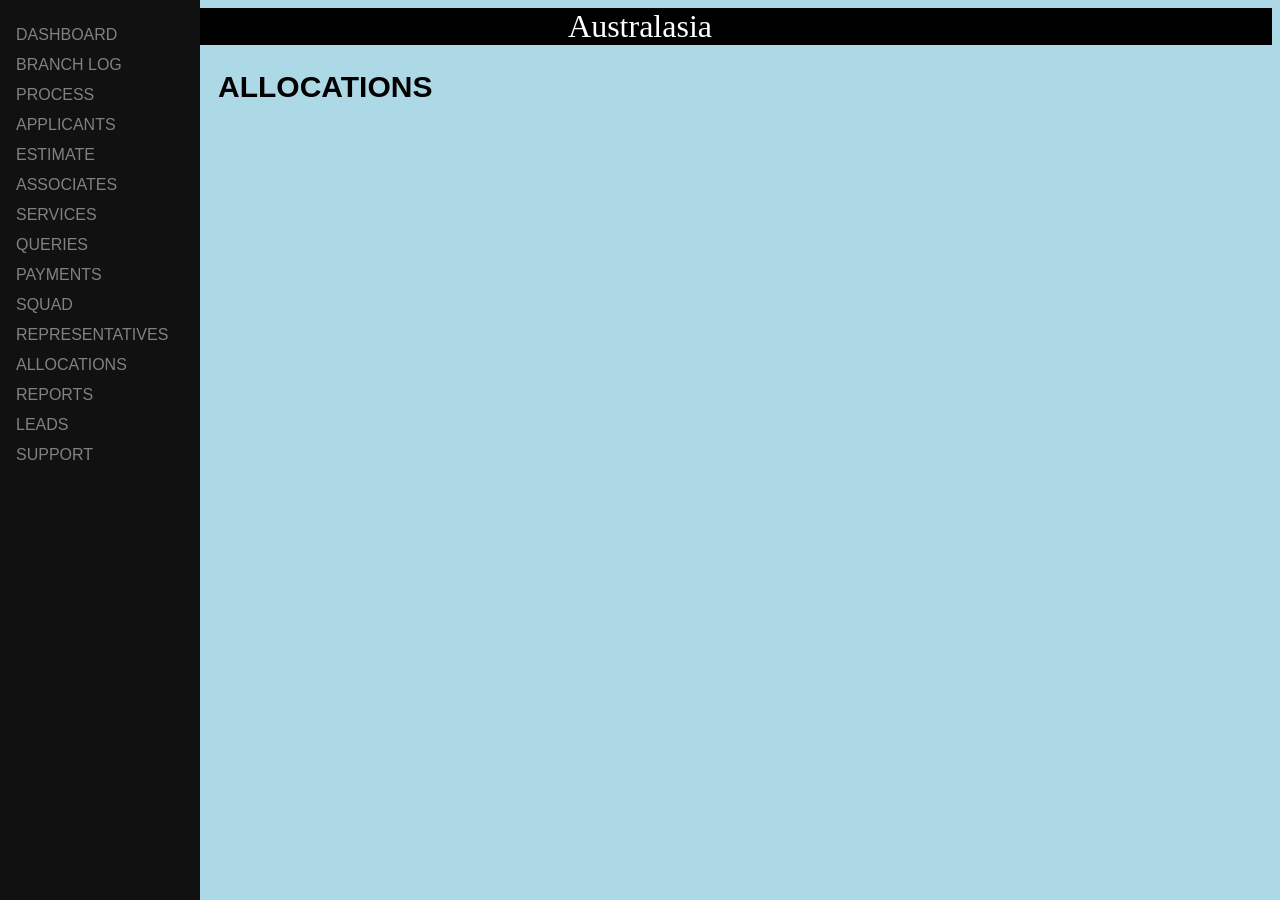
<file: allocations.html>
<!DOCTYPE html>
<html>
<head>
<meta name="viewport" content="width=device-width, initial-scale=1">
<link rel="stylesheet" type="text/css" href="style.css">
<style>
body {
  font-family: "Lato", sans-serif;
  background-color: lightblue;
}


</style>
</head>
<body>
<div class="header">Australasia</div>
<div class="sidenav">
  <a href="dashboard.html"><i class="dashboard"></i> DASHBOARD</a>
  <a href="branchlog.html"><i class="branchlog"></i> BRANCH LOG</a>
  <a href="process.html"><i class="process"></i> PROCESS</a>
  <a href="applicants.html"><i class="applicants"></i> APPLICANTS</a>
  <a href="estimate.html"><i class="estimate"></i> ESTIMATE</a>
  <a href="associates.html"><i class="associates"></i> ASSOCIATES</a>
  <a href="services.html"><i class="services"></i> SERVICES</a>
  <a href="queries.html"><i class="queries"></i> QUERIES</a>

  <button class="payments-btn"> PAYMENTS
    <i class="payments-down"></i>
  </button>
  <div class="payments-container">
    <a href="generateinvoice.html">GENERATE INVOICE</a>
    <a href="paymentsreceived.html">PAYMENTS RECEIVED</a>
  </div>

  <button class="squad-btn"> SQUAD
    <i class="squad-down"></i>
  </button>
  <div class="squad-container">
    <a href="squad1.html">SQUAD 1</a>
    <a href="squad2.html">SQUAD 2</a>
  </div>

  <a href="representatives.html"><i class="representatives"></i> REPRESENTATIVES</a>
  <a href="allocations.html"><i class="allocations"></i> ALLOCATIONS</a>

  <button class="reports-btn"> REPORTS
    <i class="reports-down"></i>
  </button>
  <div class="reports-container">
    <a href="generatereports.html">GENERATE REPORTS</a>
    <a href="managereports.html">MANAGE REPORTS</a>
  </div>

  <a href="leads.html"><i class="leads"></i> LEADS</a>
  <a href="support.html"><i class="support"></i> SUPPORT</a>
</div>

<div class="main">
  <h2>ALLOCATIONS</h2>
  
</div>

<script src="script.js">

</script>

</body>
</html>
</file>
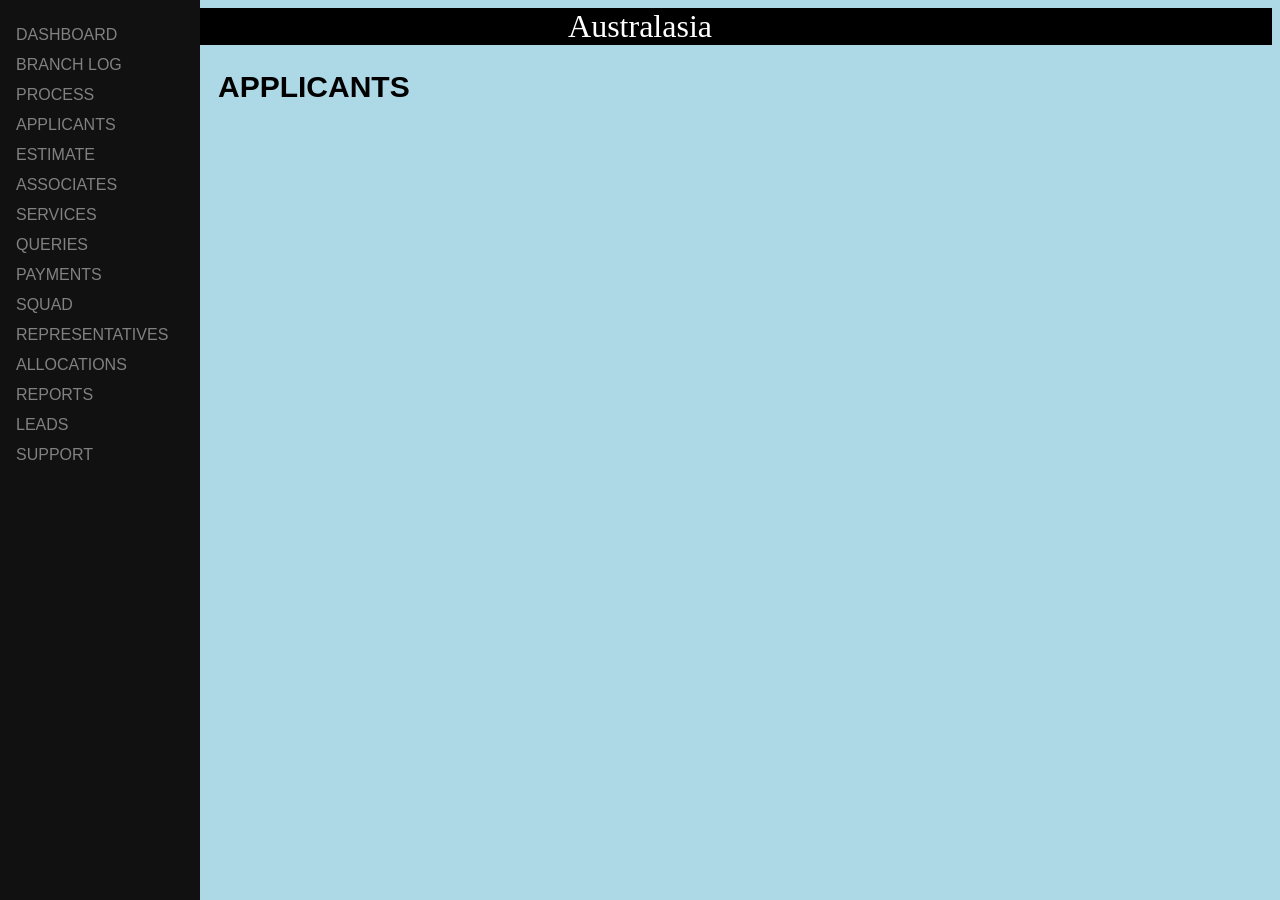
<file: applicants.html>
<!DOCTYPE html>
<html>
<head>
<meta name="viewport" content="width=device-width, initial-scale=1">
<link rel="stylesheet" type="text/css" href="style.css">
<style>
body {
  font-family: "Lato", sans-serif;
  background-color: lightblue;
}


</style>
</head>
<body>
<div class="header">Australasia</div>
<div class="sidenav">
  <a href="dashboard.html"><i class="dashboard"></i> DASHBOARD</a>
  <a href="branchlog.html"><i class="branchlog"></i> BRANCH LOG</a>
  <a href="process.html"><i class="process"></i> PROCESS</a>
  <a href="applicants.html"><i class="applicants"></i> APPLICANTS</a>
  <a href="estimate.html"><i class="estimate"></i> ESTIMATE</a>
  <a href="associates.html"><i class="associates"></i> ASSOCIATES</a>
  <a href="services.html"><i class="services"></i> SERVICES</a>
  <a href="queries.html"><i class="queries"></i> QUERIES</a>

  <button class="payments-btn"> PAYMENTS
    <i class="payments-down"></i>
  </button>
  <div class="payments-container">
    <a href="generateinvoice.html">GENERATE INVOICE</a>
    <a href="paymentsreceived.html">PAYMENTS RECEIVED</a>
  </div>

  <button class="squad-btn"> SQUAD
    <i class="squad-down"></i>
  </button>
  <div class="squad-container">
    <a href="squad1.html">SQUAD 1</a>
    <a href="squad2.html">SQUAD 2</a>
  </div>

  <a href="representatives.html"><i class="representatives"></i> REPRESENTATIVES</a>
  <a href="allocations.html"><i class="allocations"></i> ALLOCATIONS</a>

  <button class="reports-btn"> REPORTS
    <i class="reports-down"></i>
  </button>
  <div class="reports-container">
    <a href="generatereports.html">GENERATE REPORTS</a>
    <a href="managereports.html">MANAGE REPORTS</a>
  </div>

  <a href="leads.html"><i class="leads"></i> LEADS</a>
  <a href="support.html"><i class="support"></i> SUPPORT</a>
</div>

<div class="main">
  <h2>APPLICANTS</h2>
  
</div>

<script src="script.js">

</script>

</body>
</html>
</file>
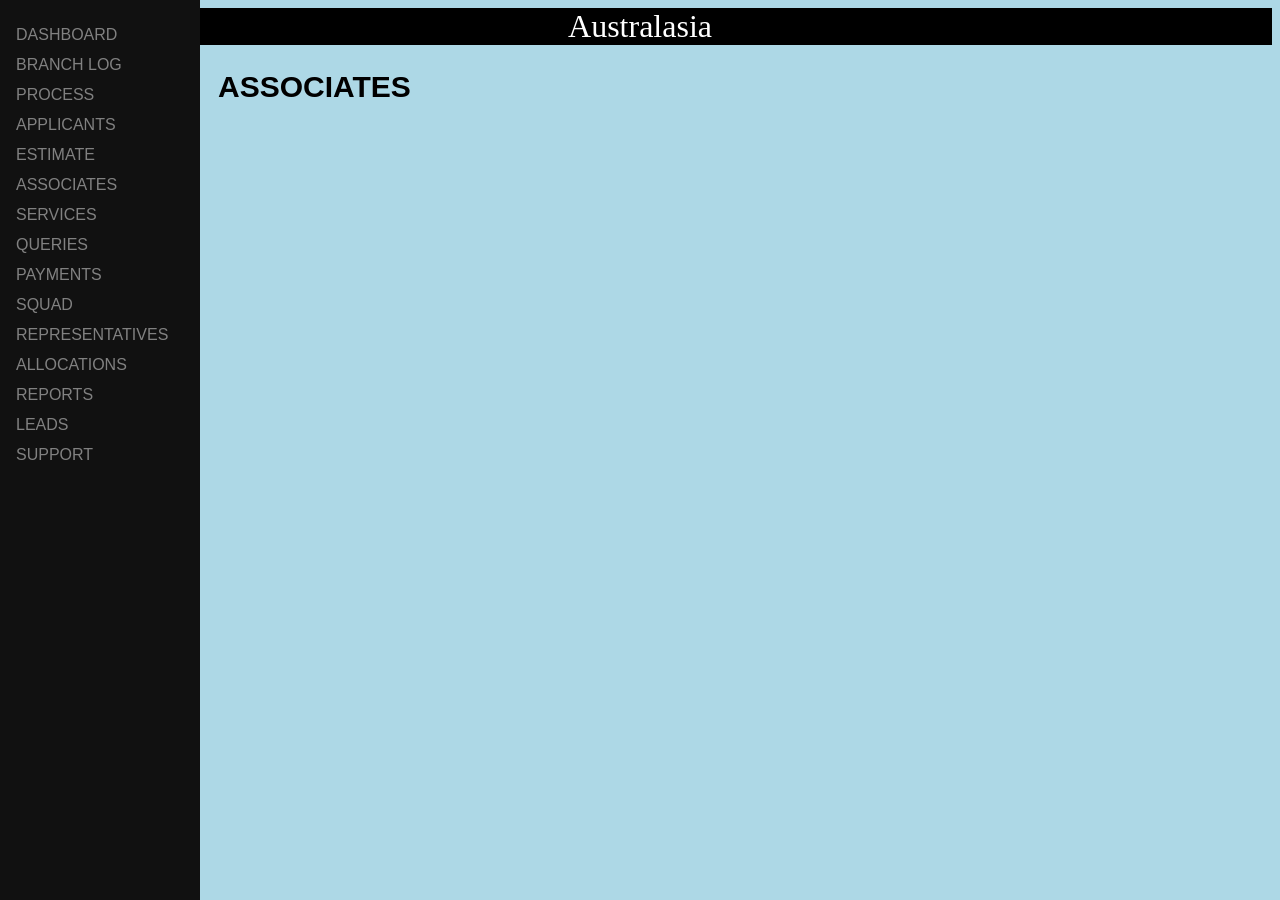
<file: associates.html>
<!DOCTYPE html>
<html>
<head>
<meta name="viewport" content="width=device-width, initial-scale=1">
<link rel="stylesheet" type="text/css" href="style.css">
<style>
body {
  font-family: "Lato", sans-serif;
  background-color: lightblue;
}


</style>
</head>
<body>
<div class="header">Australasia</div>
<div class="sidenav">
  <a href="dashboard.html"><i class="dashboard"></i> DASHBOARD</a>
  <a href="branchlog.html"><i class="branchlog"></i> BRANCH LOG</a>
  <a href="process.html"><i class="process"></i> PROCESS</a>
  <a href="applicants.html"><i class="applicants"></i> APPLICANTS</a>
  <a href="estimate.html"><i class="estimate"></i> ESTIMATE</a>
  <a href="associates.html"><i class="associates"></i> ASSOCIATES</a>
  <a href="services.html"><i class="services"></i> SERVICES</a>
  <a href="queries.html"><i class="queries"></i> QUERIES</a>

  <button class="payments-btn"> PAYMENTS
    <i class="payments-down"></i>
  </button>
  <div class="payments-container">
    <a href="generateinvoice.html">GENERATE INVOICE</a>
    <a href="paymentsreceived.html">PAYMENTS RECEIVED</a>
  </div>

  <button class="squad-btn"> SQUAD
    <i class="squad-down"></i>
  </button>
  <div class="squad-container">
    <a href="squad1.html">SQUAD 1</a>
    <a href="squad2.html">SQUAD 2</a>
  </div>

  <a href="representatives.html"><i class="representatives"></i> REPRESENTATIVES</a>
  <a href="allocations.html"><i class="allocations"></i> ALLOCATIONS</a>

  <button class="reports-btn"> REPORTS
    <i class="reports-down"></i>
  </button>
  <div class="reports-container">
    <a href="generatereports.html">GENERATE REPORTS</a>
    <a href="managereports.html">MANAGE REPORTS</a>
  </div>

  <a href="leads.html"><i class="leads"></i> LEADS</a>
  <a href="support.html"><i class="support"></i> SUPPORT</a>
</div>

<div class="main">
  <h2>ASSOCIATES</h2>
  
</div>

<script src="script.js">

</script>

</body>
</html>
</file>
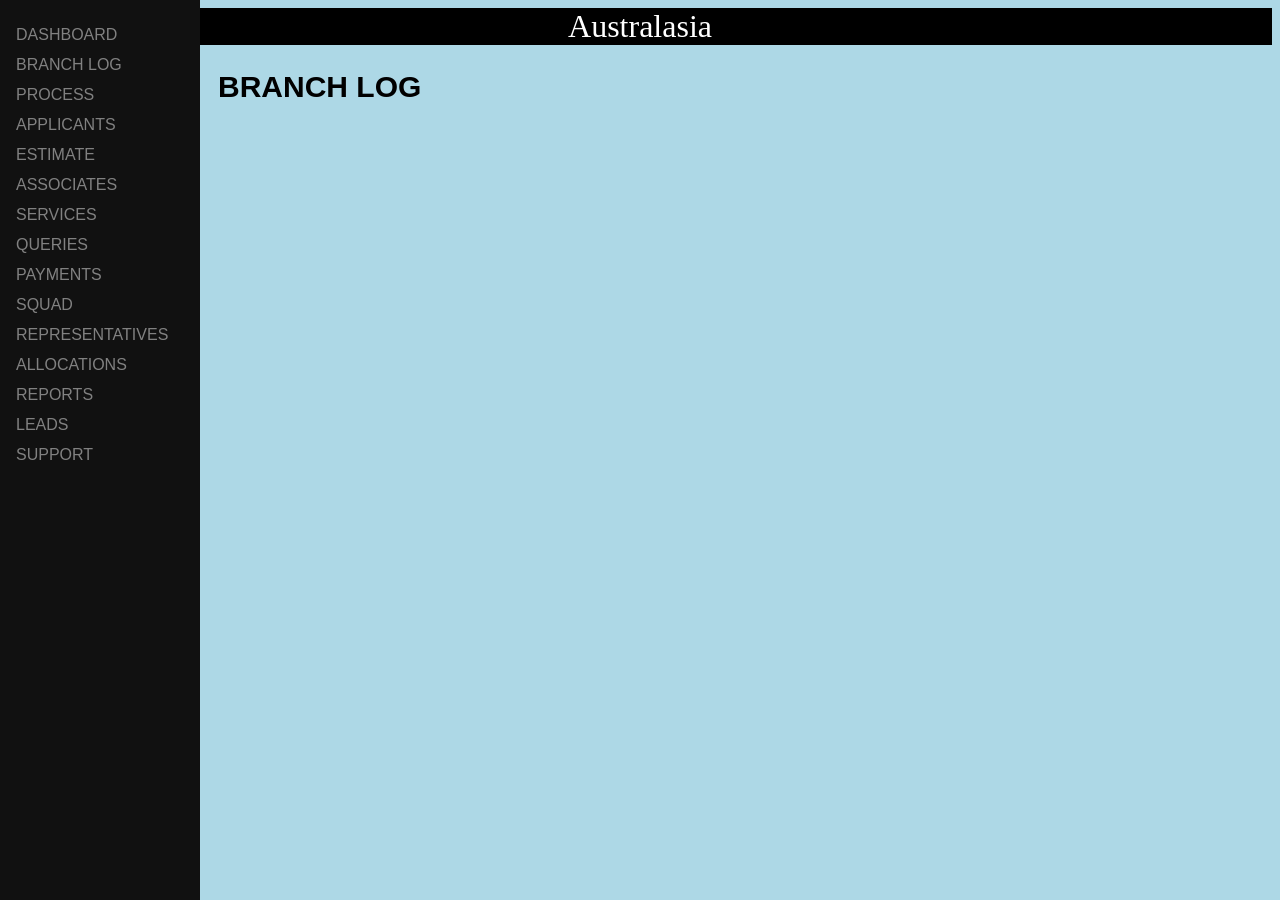
<file: branchlog.html>
<!DOCTYPE html>
<html>
<head>
<meta name="viewport" content="width=device-width, initial-scale=1">
<link rel="stylesheet" type="text/css" href="style.css">
<style>
body {
  font-family: "Lato", sans-serif;
  background-color: lightblue;
}


</style>
</head>
<body>
<div class="header">Australasia</div>
<div class="sidenav">
  <a href="dashboard.html"><i class="dashboard"></i> DASHBOARD</a>
  <a href="branchlog.html"><i class="branchlog"></i> BRANCH LOG</a>
  <a href="process.html"><i class="process"></i> PROCESS</a>
  <a href="applicants.html"><i class="applicants"></i> APPLICANTS</a>
  <a href="estimate.html"><i class="estimate"></i> ESTIMATE</a>
  <a href="associates.html"><i class="associates"></i> ASSOCIATES</a>
  <a href="services.html"><i class="services"></i> SERVICES</a>
  <a href="queries.html"><i class="queries"></i> QUERIES</a>

  <button class="payments-btn"> PAYMENTS
    <i class="payments-down"></i>
  </button>
  <div class="payments-container">
    <a href="generateinvoice.html">GENERATE INVOICE</a>
    <a href="paymentsreceived.html">PAYMENTS RECEIVED</a>
  </div>

  <button class="squad-btn"> SQUAD
    <i class="squad-down"></i>
  </button>
  <div class="squad-container">
    <a href="squad1.html">SQUAD 1</a>
    <a href="squad2.html">SQUAD 2</a>
  </div>

  <a href="representatives.html"><i class="representatives"></i> REPRESENTATIVES</a>
  <a href="allocations.html"><i class="allocations"></i> ALLOCATIONS</a>

  <button class="reports-btn"> REPORTS
    <i class="reports-down"></i>
  </button>
  <div class="reports-container">
    <a href="generatereports.html">GENERATE REPORTS</a>
    <a href="managereports.html">MANAGE REPORTS</a>
  </div>

  <a href="leads.html"><i class="leads"></i> LEADS</a>
  <a href="support.html"><i class="support"></i> SUPPORT</a>
</div>

<div class="main">
  <h2>BRANCH LOG</h2>
  
</div>

<script src="script.js">

</script>

</body>
</html>
</file>
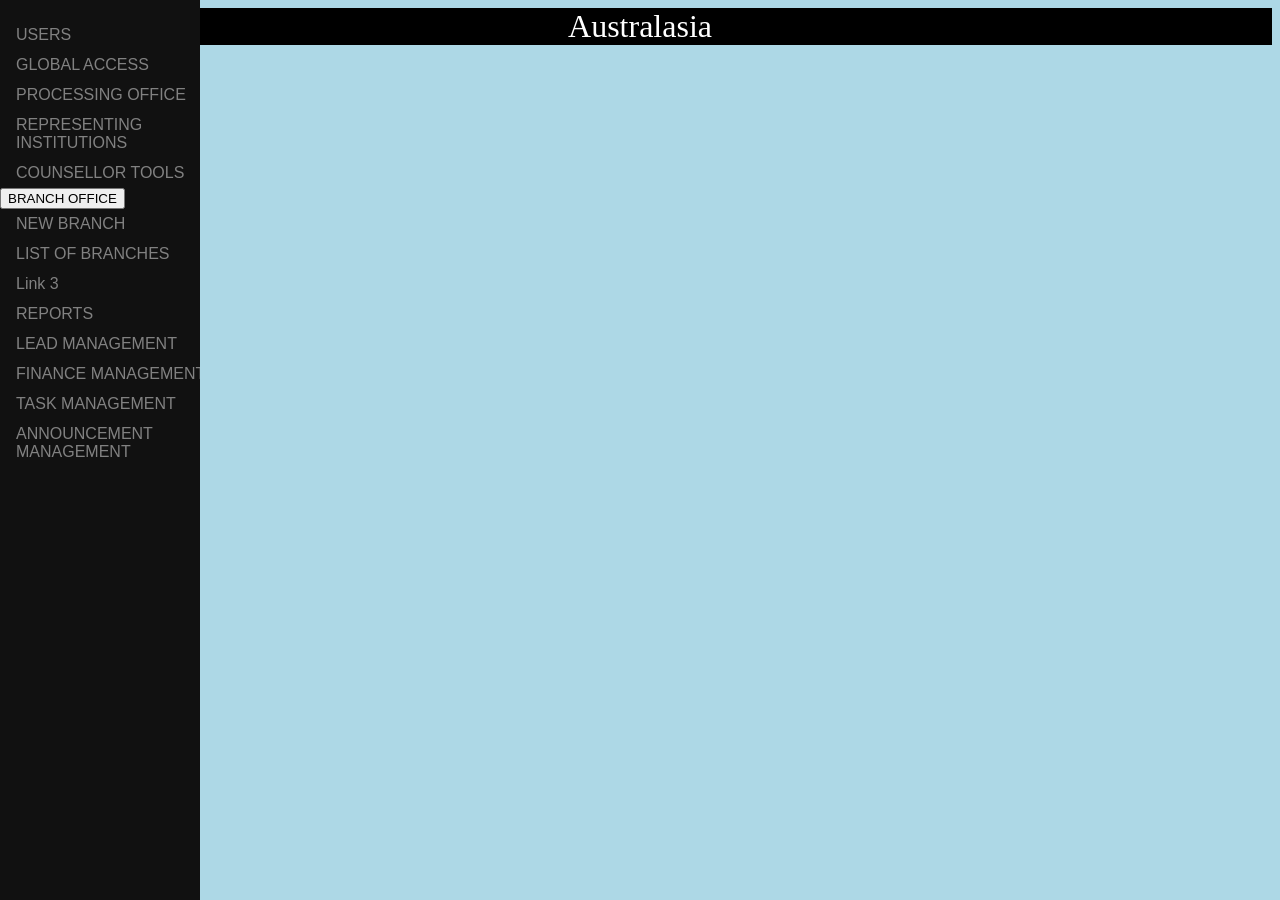
<file: dash.html>
<!DOCTYPE html>
<html>
<head>
<meta name="viewport" content="width=device-width, initial-scale=1">
<link rel="stylesheet" type="text/css" href="style.css">
<style>
body {
  font-family: "Lato", sans-serif;
  background-color: lightblue;
}


</style>
</head>
<body>
<div class="header">Australasia</div>
<div class="sidenav">
  <a href="#USERS"><i class="USERS"></i> USERS</a>
  <a href="#GLOBAL ACCESS"><i class="GLOBAL ACCESS"></i> GLOBAL ACCESS</a>
  <a href="#PROCESSING OFFICE"><i class="PROCESSING OFFICE"></i> PROCESSING OFFICE</a>
  <a href="#REPRESENTING INSTITUTIONS"><i class="REPRESENTING INSTITUTIONS"></i> REPRESENTING INSTITUTIONS</a>
  <a href="#COUNSELLOR TOOLS"><i class="COUNSELLOR TOOLS"></i> COUNSELLOR TOOLS</a>
  <button class="branch-btn">BRANCH OFFICE
    <i class="branch-down"></i>
  </button>
  <div class="branch-container">
    <a href="#">NEW BRANCH</a>
    <a href="#">LIST OF BRANCHES</a>
    <a href="#">Link 3</a>
  </div>
   <a href="#REPORTS"><i class="REPORTS"></i> REPORTS</a>
  <a href="#LEAD MANAGEMENT"><i class="LEAD MANAGEMENT"></i> LEAD MANAGEMENT</a>
  <a href="#FINANCE MANAGEMENT"><i class="FINANCE MANAGEMENT"></i> FINANCE MANAGEMENT</a>
  <a href="#TASK MANAGEMENT"><i class="TASK MANAGEMENT"></i> TASK MANAGEMENT</a>
  <a href="#ANNOUNCEMENT MANAGEMENT"><i class="ANNOUNCEMENT MANAGEMENT"></i> ANNOUNCEMENT MANAGEMENT</a>
</div>

<div class="main">
  
  
</div>

<script>
/* Loop through all dropdown buttons to toggle between hiding and showing its dropdown content - This allows the user to have multiple dropdowns without any conflict */
var branch = document.getElementsByClassName("branch-btn");
var i;

for (i = 0; i < branch.length; i++) {
  branch[i].addEventListener("click", function() {
  this.classList.toggle("active");
  var branchContent = this.nextElementSibling;
  if (branchContent.style.display === "block") {
  branchContent.style.display = "none";
  } else {
  branchContent.style.display = "block";
  }
  });
}
</script>

</body>
</html>
</file>
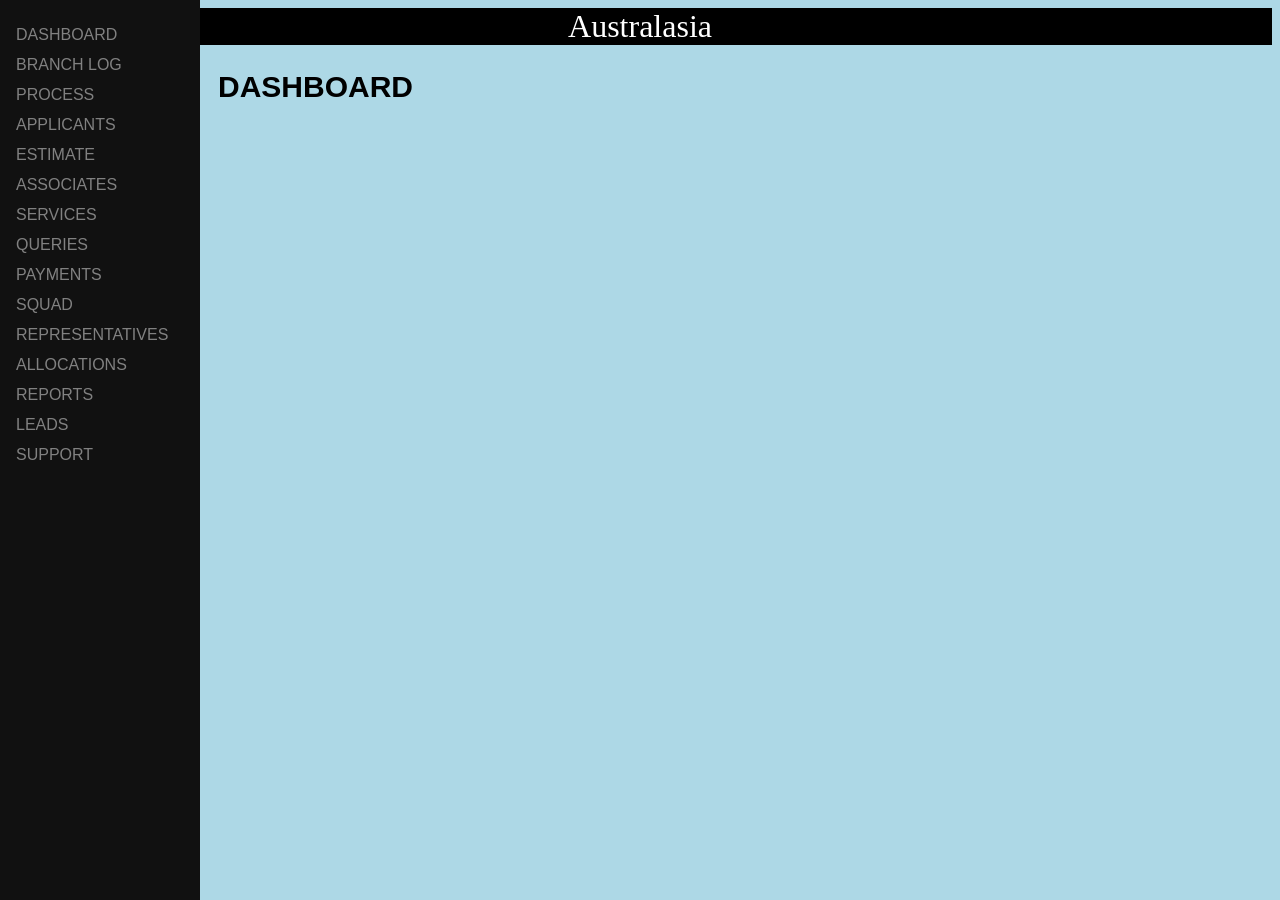
<file: dashboard.html>
<!DOCTYPE html>
<html>
<head>
<meta name="viewport" content="width=device-width, initial-scale=1">
<link rel="stylesheet" type="text/css" href="style.css">
<style>
body {
  font-family: "Lato", sans-serif;
  background-color: lightblue;
}


</style>
</head>
<body>
<div class="header">Australasia</div>
<div class="sidenav">
  <a href="dashboard.html"><i class="dashboard"></i> DASHBOARD</a>
  <a href="branchlog.html"><i class="branchlog"></i> BRANCH LOG</a>
  <a href="process.html"><i class="process"></i> PROCESS</a>
  <a href="applicants.html"><i class="applicants"></i> APPLICANTS</a>
  <a href="estimate.html"><i class="estimate"></i> ESTIMATE</a>
  <a href="associates.html"><i class="associates"></i> ASSOCIATES</a>
  <a href="services.html"><i class="services"></i> SERVICES</a>
  <a href="queries.html"><i class="queries"></i> QUERIES</a>

  <button class="payments-btn"> PAYMENTS
    <i class="payments-down"></i>
  </button>
  <div class="payments-container">
    <a href="generateinvoice.html">GENERATE INVOICE</a>
    <a href="paymentsreceived.html">PAYMENTS RECEIVED</a>
  </div>

  <button class="squad-btn"> SQUAD
    <i class="squad-down"></i>
  </button>
  <div class="squad-container">
    <a href="squad1.html">SQUAD 1</a>
    <a href="squad2.html">SQUAD 2</a>
  </div>

  <a href="representatives.html"><i class="representatives"></i> REPRESENTATIVES</a>
  <a href="allocations.html"><i class="allocations"></i> ALLOCATIONS</a>

  <button class="reports-btn"> REPORTS
    <i class="reports-down"></i>
  </button>
  <div class="reports-container">
    <a href="generatereports.html">GENERATE REPORTS</a>
    <a href="managereports.html">MANAGE REPORTS</a>
  </div>

  <a href="leads.html"><i class="leads"></i> LEADS</a>
  <a href="support.html"><i class="support"></i> SUPPORT</a>
</div>

<div class="main">
  <h2>DASHBOARD</h2>
  
</div>

<script src="script.js">

</script>

</body>
</html>
</file>
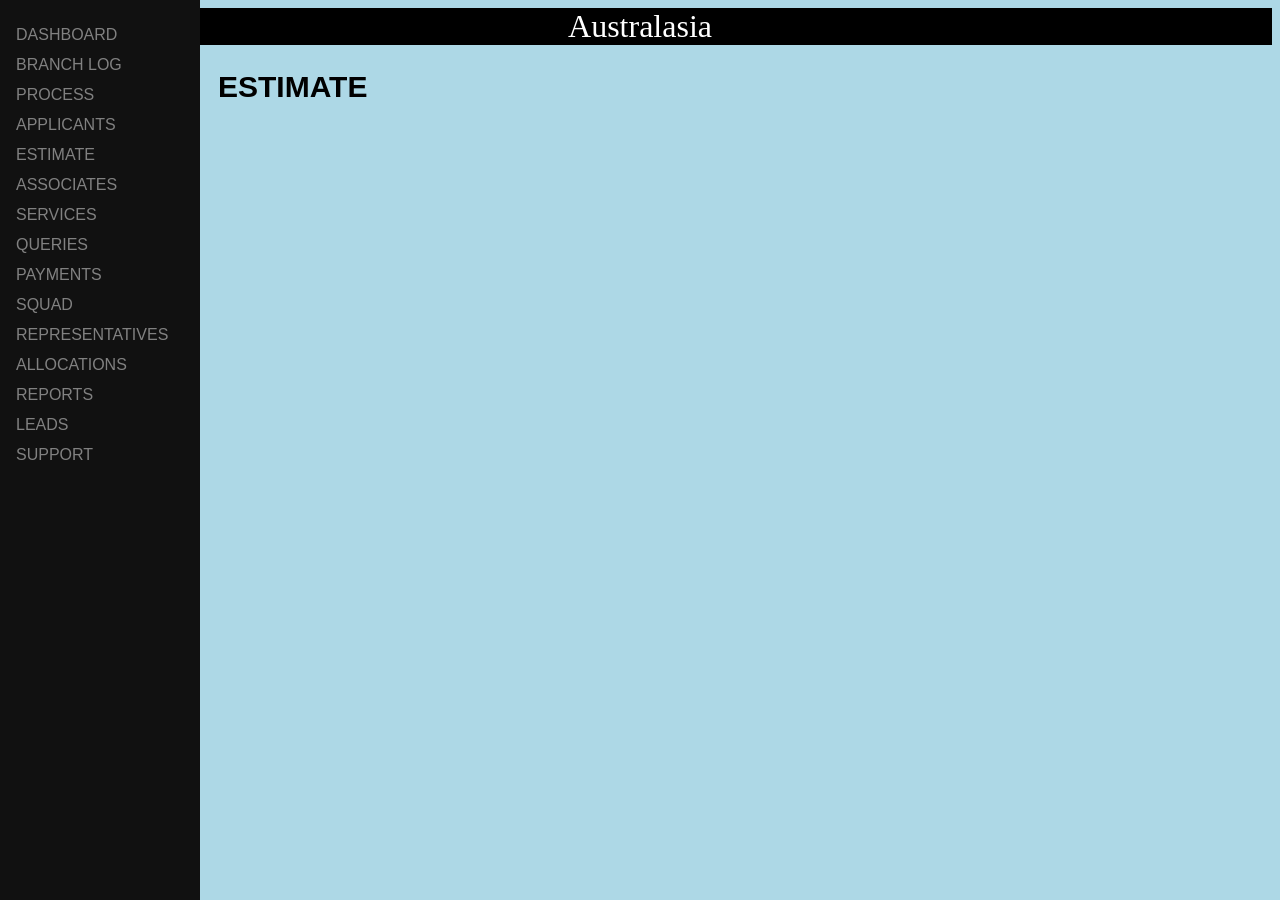
<file: estimate.html>
<!DOCTYPE html>
<html>
<head>
<meta name="viewport" content="width=device-width, initial-scale=1">
<link rel="stylesheet" type="text/css" href="style.css">
<style>
body {
  font-family: "Lato", sans-serif;
  background-color: lightblue;
}


</style>
</head>
<body>
<div class="header">Australasia</div>
<div class="sidenav">
  <a href="dashboard.html"><i class="dashboard"></i> DASHBOARD</a>
  <a href="branchlog.html"><i class="branchlog"></i> BRANCH LOG</a>
  <a href="process.html"><i class="process"></i> PROCESS</a>
  <a href="applicants.html"><i class="applicants"></i> APPLICANTS</a>
  <a href="estimate.html"><i class="estimate"></i> ESTIMATE</a>
  <a href="associates.html"><i class="associates"></i> ASSOCIATES</a>
  <a href="services.html"><i class="services"></i> SERVICES</a>
  <a href="queries.html"><i class="queries"></i> QUERIES</a>

  <button class="payments-btn"> PAYMENTS
    <i class="payments-down"></i>
  </button>
  <div class="payments-container">
    <a href="generateinvoice.html">GENERATE INVOICE</a>
    <a href="paymentsreceived.html">PAYMENTS RECEIVED</a>
  </div>

  <button class="squad-btn"> SQUAD
    <i class="squad-down"></i>
  </button>
  <div class="squad-container">
    <a href="squad1.html">SQUAD 1</a>
    <a href="squad2.html">SQUAD 2</a>
  </div>

  <a href="representatives.html"><i class="representatives"></i> REPRESENTATIVES</a>
  <a href="allocations.html"><i class="allocations"></i> ALLOCATIONS</a>

  <button class="reports-btn"> REPORTS
    <i class="reports-down"></i>
  </button>
  <div class="reports-container">
    <a href="generatereports.html">GENERATE REPORTS</a>
    <a href="managereports.html">MANAGE REPORTS</a>
  </div>

  <a href="leads.html"><i class="leads"></i> LEADS</a>
  <a href="support.html"><i class="support"></i> SUPPORT</a>
</div>

<div class="main">
  <h2>ESTIMATE</h2>
  
</div>

<script src="script.js">

</script>

</body>
</html>
</file>
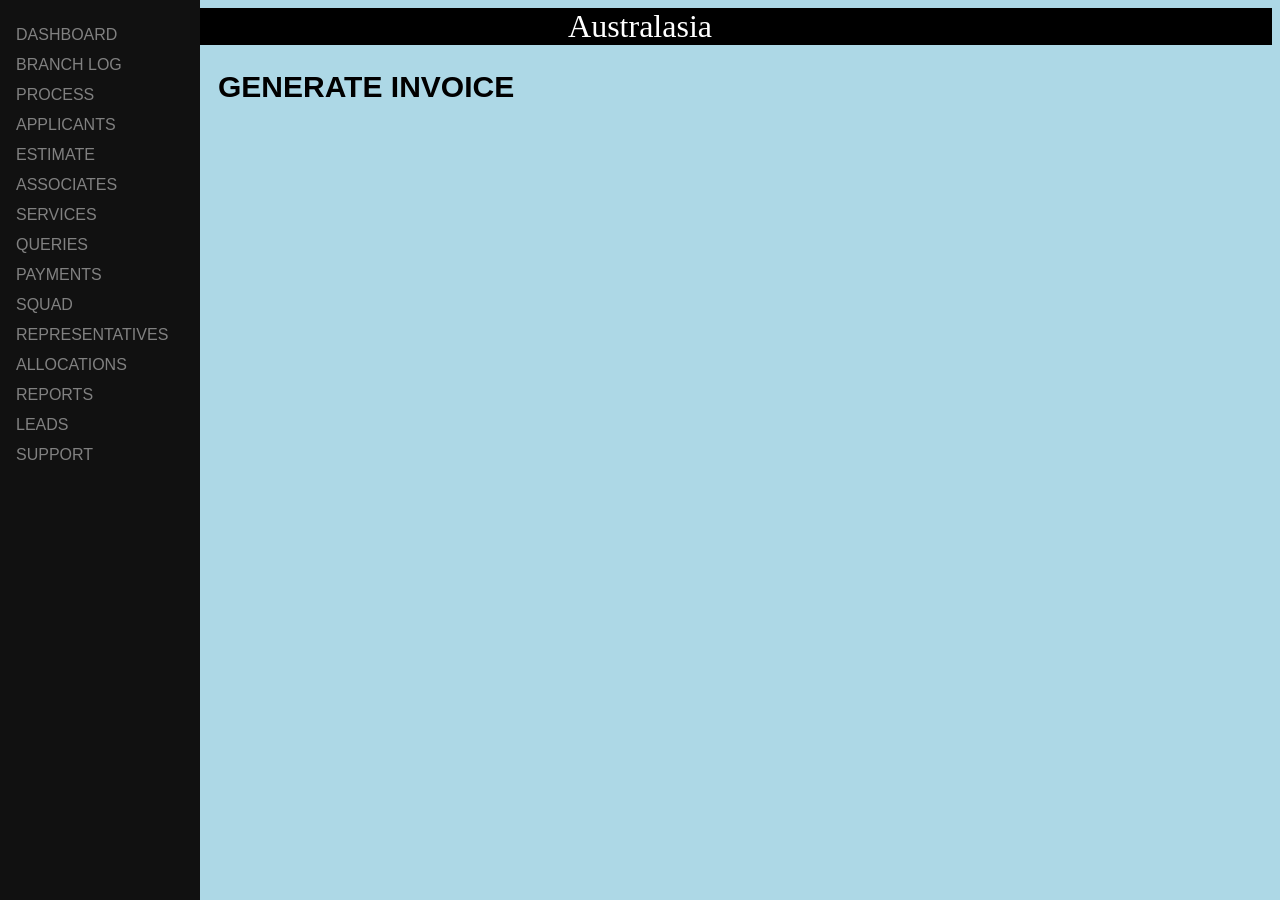
<file: generateinvoice.html>
<!DOCTYPE html>
<html>
<head>
<meta name="viewport" content="width=device-width, initial-scale=1">
<link rel="stylesheet" type="text/css" href="style.css">
<style>
body {
  font-family: "Lato", sans-serif;
  background-color: lightblue;
}


</style>
</head>
<body>
<div class="header">Australasia</div>
<div class="sidenav">
  <a href="dashboard.html"><i class="dashboard"></i> DASHBOARD</a>
  <a href="branchlog.html"><i class="branchlog"></i> BRANCH LOG</a>
  <a href="process.html"><i class="process"></i> PROCESS</a>
  <a href="applicants.html"><i class="applicants"></i> APPLICANTS</a>
  <a href="estimate.html"><i class="estimate"></i> ESTIMATE</a>
  <a href="associates.html"><i class="associates"></i> ASSOCIATES</a>
  <a href="services.html"><i class="services"></i> SERVICES</a>
  <a href="queries.html"><i class="queries"></i> QUERIES</a>

  <button class="payments-btn"> PAYMENTS
    <i class="payments-down"></i>
  </button>
  <div class="payments-container">
    <a href="generateinvoice.html">GENERATE INVOICE</a>
    <a href="paymentsreceived.html">PAYMENTS RECEIVED</a>
  </div>

  <button class="squad-btn"> SQUAD
    <i class="squad-down"></i>
  </button>
  <div class="squad-container">
    <a href="squad1.html">SQUAD 1</a>
    <a href="squad2.html">SQUAD 2</a>
  </div>

  <a href="representatives.html"><i class="representatives"></i> REPRESENTATIVES</a>
  <a href="allocations.html"><i class="allocations"></i> ALLOCATIONS</a>

  <button class="reports-btn"> REPORTS
    <i class="reports-down"></i>
  </button>
  <div class="reports-container">
    <a href="generatereports.html">GENERATE REPORTS</a>
    <a href="managereports.html">MANAGE REPORTS</a>
  </div>

  <a href="leads.html"><i class="leads"></i> LEADS</a>
  <a href="support.html"><i class="support"></i> SUPPORT</a>
</div>

<div class="main">
  <h2>GENERATE INVOICE</h2>
  
</div>

<script src="script.js">

</script>

</body>
</html>
</file>
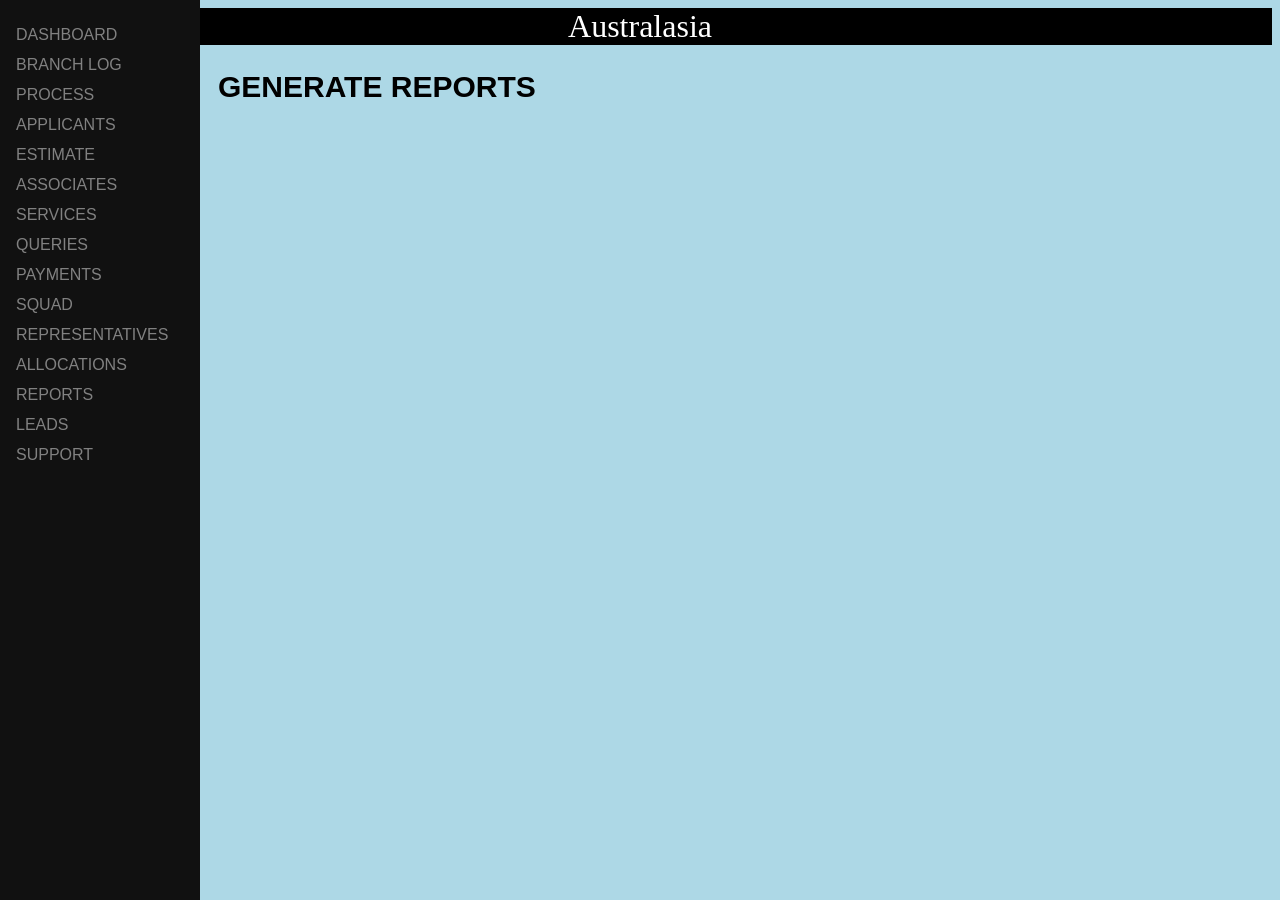
<file: generatereports.html>
<!DOCTYPE html>
<html>
<head>
<meta name="viewport" content="width=device-width, initial-scale=1">
<link rel="stylesheet" type="text/css" href="style.css">
<style>
body {
  font-family: "Lato", sans-serif;
  background-color: lightblue;
}


</style>
</head>
<body>
<div class="header">Australasia</div>
<div class="sidenav">
  <a href="dashboard.html"><i class="dashboard"></i> DASHBOARD</a>
  <a href="branchlog.html"><i class="branchlog"></i> BRANCH LOG</a>
  <a href="process.html"><i class="process"></i> PROCESS</a>
  <a href="applicants.html"><i class="applicants"></i> APPLICANTS</a>
  <a href="estimate.html"><i class="estimate"></i> ESTIMATE</a>
  <a href="associates.html"><i class="associates"></i> ASSOCIATES</a>
  <a href="services.html"><i class="services"></i> SERVICES</a>
  <a href="queries.html"><i class="queries"></i> QUERIES</a>

  <button class="payments-btn"> PAYMENTS
    <i class="payments-down"></i>
  </button>
  <div class="payments-container">
    <a href="generateinvoice.html">GENERATE INVOICE</a>
    <a href="paymentsreceived.html">PAYMENTS RECEIVED</a>
  </div>

  <button class="squad-btn"> SQUAD
    <i class="squad-down"></i>
  </button>
  <div class="squad-container">
    <a href="squad1.html">SQUAD 1</a>
    <a href="squad2.html">SQUAD 2</a>
  </div>

  <a href="representatives.html"><i class="representatives"></i> REPRESENTATIVES</a>
  <a href="allocations.html"><i class="allocations"></i> ALLOCATIONS</a>

  <button class="reports-btn"> REPORTS
    <i class="reports-down"></i>
  </button>
  <div class="reports-container">
    <a href="generatereports.html">GENERATE REPORTS</a>
    <a href="managereports.html">MANAGE REPORTS</a>
  </div>

  <a href="leads.html"><i class="leads"></i> LEADS</a>
  <a href="support.html"><i class="support"></i> SUPPORT</a>
</div>

<div class="main">
  <h2>GENERATE REPORTS</h2>
  
</div>

<script src="script.js">

</script>

</body>
</html>
</file>
<file: style.css>
.header{
  width: 100%
  padding:40px;
  font-size: 2em;
  text-align-last: center;
  background-color: black;
  color: white;
  font-family: verdana;
}
/* Fixed sidenav, full height */
.sidenav {
  height: 100%;
  width: 200px;
  position: fixed;
  z-index: 1;
  top: 0;
  left: 0;
  background-color: #111;
  overflow-x: hidden;
  padding-top: 20px;
}

/* Style the sidenav links and the dropdown button */
.sidenav a, .payments-btn {
  padding: 6px 8px 6px 16px;
  text-decoration: none;
  font-size: 16px;
  color: #818181;
  display: block;
  border: none;
  background: none;
  width: 100%;
  text-align: left;
  cursor: pointer;
  outline: none;
}

/* On mouse-over */
.sidenav a:hover, .payments-btn:hover {
  color: #f1f1f1;
}

.sidenav a, .squad-btn {
  padding: 6px 8px 6px 16px;
  text-decoration: none;
  font-size: 16px;
  color: #818181;
  display: block;
  border: none;
  background: none;
  width: 100%;
  text-align: left;
  cursor: pointer;
  outline: none;
}

/* On mouse-over */
.sidenav a:hover, .squad-btn:hover {
  color: #f1f1f1;
}
.sidenav a, .reports-btn {
  padding: 6px 8px 6px 16px;
  text-decoration: none;
  font-size: 16px;
  color: #818181;
  display: block;
  border: none;
  background: none;
  width: 100%;
  text-align: left;
  cursor: pointer;
  outline: none;
}

/* On mouse-over */
.sidenav a:hover, .reports-btn:hover {
  color: #f1f1f1;
}
/* Main content */
.main {
  margin-left: 200px; /* Same as the width of the sidenav */
  font-size: 20px; /* Increased text to enable scrolling */
  padding: 0px 10px;
}

/* Add an active class to the active dropdown button */
.active {
  background-color: green;
  color: white;
}

/* Dropdown container (hidden by default). Optional: add a lighter background color and some left padding to change the design of the dropdown content */
.payments-container {
  display: none;
  background-color: #262626;
  padding-left: 8px;
}

/* Optional: Style the caret down icon */
.payments-down {
  float: right;
  padding-right: 8px;
}

.squad-container {
  display: none;
  background-color: #262626;
  padding-left: 8px;
}

/* Optional: Style the caret down icon */
.squad-down {
  float: right;
  padding-right: 8px;
}
.reports-container {
  display: none;
  background-color: #262626;
  padding-left: 8px;
}

/* Optional: Style the caret down icon */
.reports-down {
  float: right;
  padding-right: 8px;
}
/* Some media queries for responsiveness */
@media screen and (max-height: 450px) {
  .sidenav {padding-top: 15px;}
  .sidenav a {font-size: 18px;}
}
</file>
